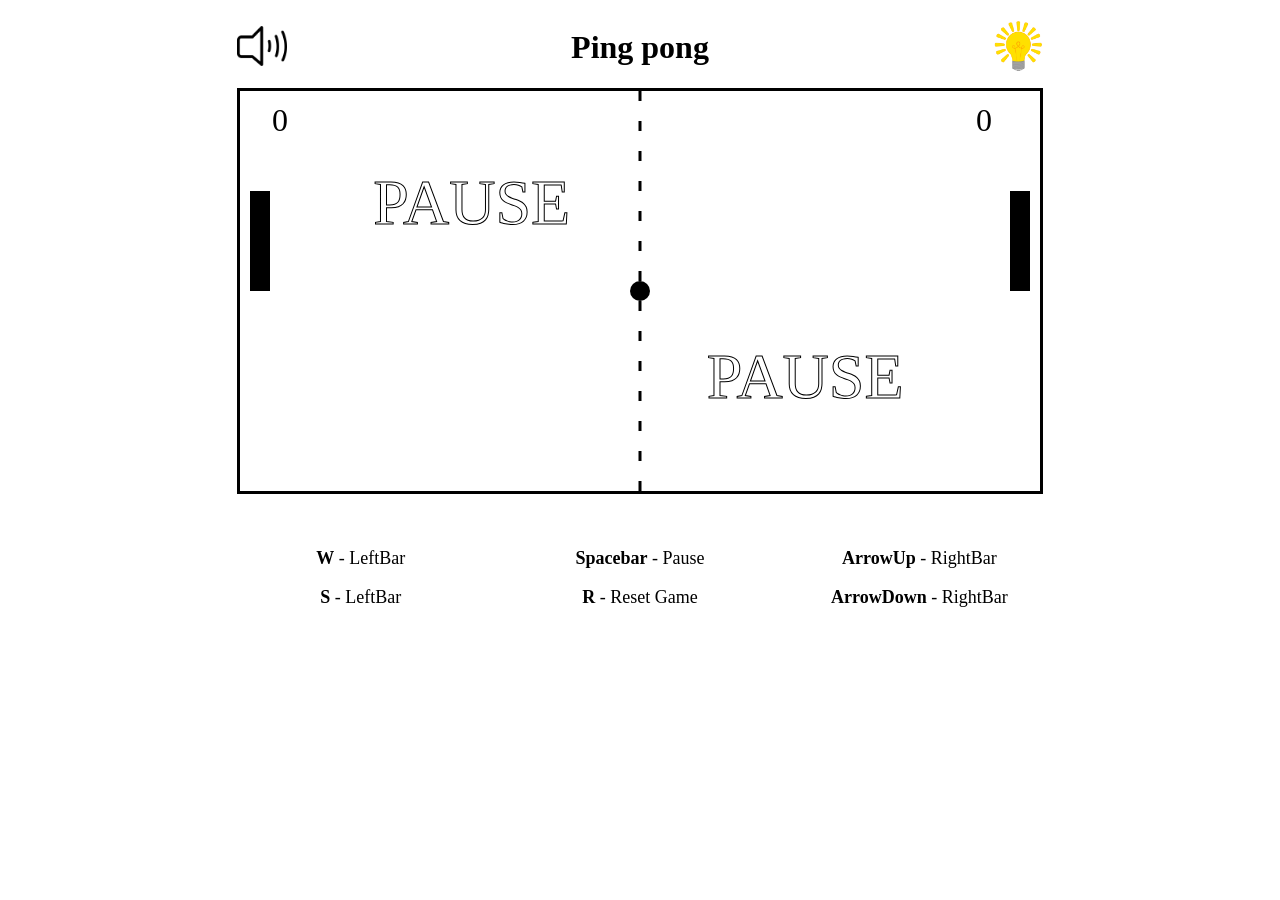
<file: index.html>
<!DOCTYPE html>
<html lang="en">
	<head>
		<meta charset="UTF-8" />
		<meta http-equiv="X-UA-Compatible" content="IE=edge" />
		<meta name="viewport" content="width=device-width, initial-scale=1.0" />
		<title>Pong</title>

		<link rel="stylesheet" href="css/styles.css" />
	</head>
	<body autofocus>
		<div>
			<div
				style="
					display: flex;
					justify-content: center;
					align-items: center;
					position: relative;
				"
			>
      <span style="position: absolute; left: 0">
        <img id="soundIMG" src="images/SoundON.png" width="50px" />
      </span>
				<h1 style="text-align: center">Ping pong</h1>
				<span style="position: absolute; right: 0">
					<img id="lightIMG" src="images/FocoON.png" width="50px" />
				</span>
			</div>
			<canvas id="canvas" width="800" height="400"></canvas>
			<div class="instrucciones">
				<div style="grid-row: 1">
					<p><b>W</b> - LeftBar</p>
					<p><b>S</b> - LeftBar</p>
				</div>
				<div style="grid-row: 1">
					<p><b>Spacebar</b> - Pause</p>
					<p><b>R</b> - Reset Game</p>
				</div>
				<div style="grid-row: 1">
					<p><b>ArrowUp</b> - RightBar</p>
					<p><b>ArrowDown</b> - RightBar</p>
				</div>
			</div>
		</div>

		<script src="js/Ball.js"></script>
		<script src="js/Bar.js"></script>
		<script src="js/main.js"></script>
	</body>
</html>
</file>
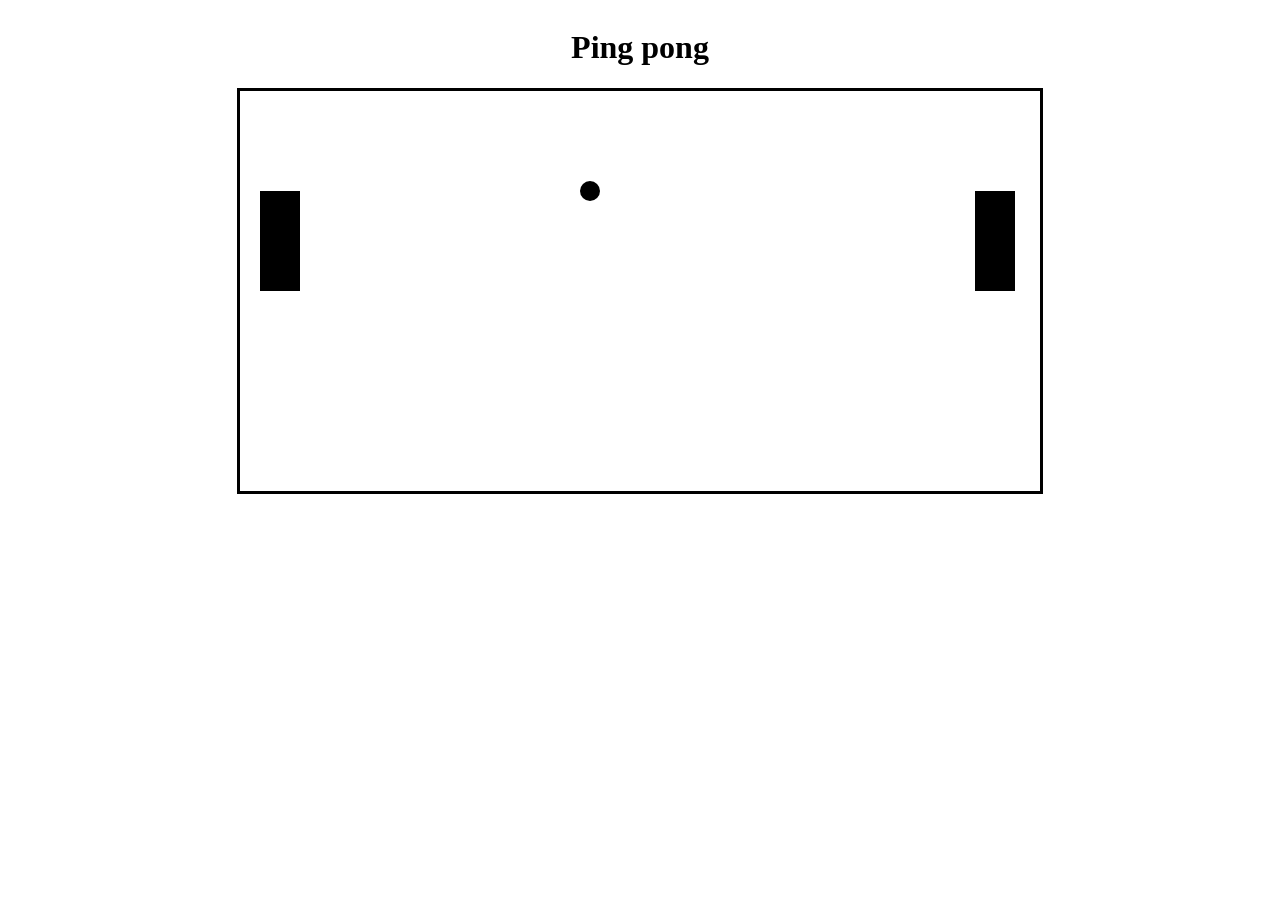
<file: pong/index.html>
<!DOCTYPE html>
<html lang="en">
<head>
  <meta charset="UTF-8">
  <meta http-equiv="X-UA-Compatible" content="IE=edge">
  <meta name="viewport" content="width=device-width, initial-scale=1.0">
  <title>Pong</title>

  <style>
    body {display: flex; justify-content: center;}
    canvas {border: solid;}
  </style>
</head>
<body>
  <div>
    <h1 style="text-align: center;">Ping pong</h1>
    <canvas id="canvas"></canvas>
  </div>
  <script src="main.js"></script>
</body>
</html>
</file>
<file: css/styles.css>
body {
	display: flex;
	justify-content: center;
}
canvas {
	border: solid;
}
.instrucciones {
	text-align: center;
	margin-top: 2rem;
	font-size: large;
	display: grid;
	grid-template-columns: repeat(3, 1fr);
	column-gap: 2rem;
}
.lightsOFFText {
	color: whitesmoke !important;
}
.lightsOFFBG {
	background-color: rgb(41, 41, 41) !important;
}
.lightsOFFCanvas {
  border-color: whitesmoke;
}
</file>
